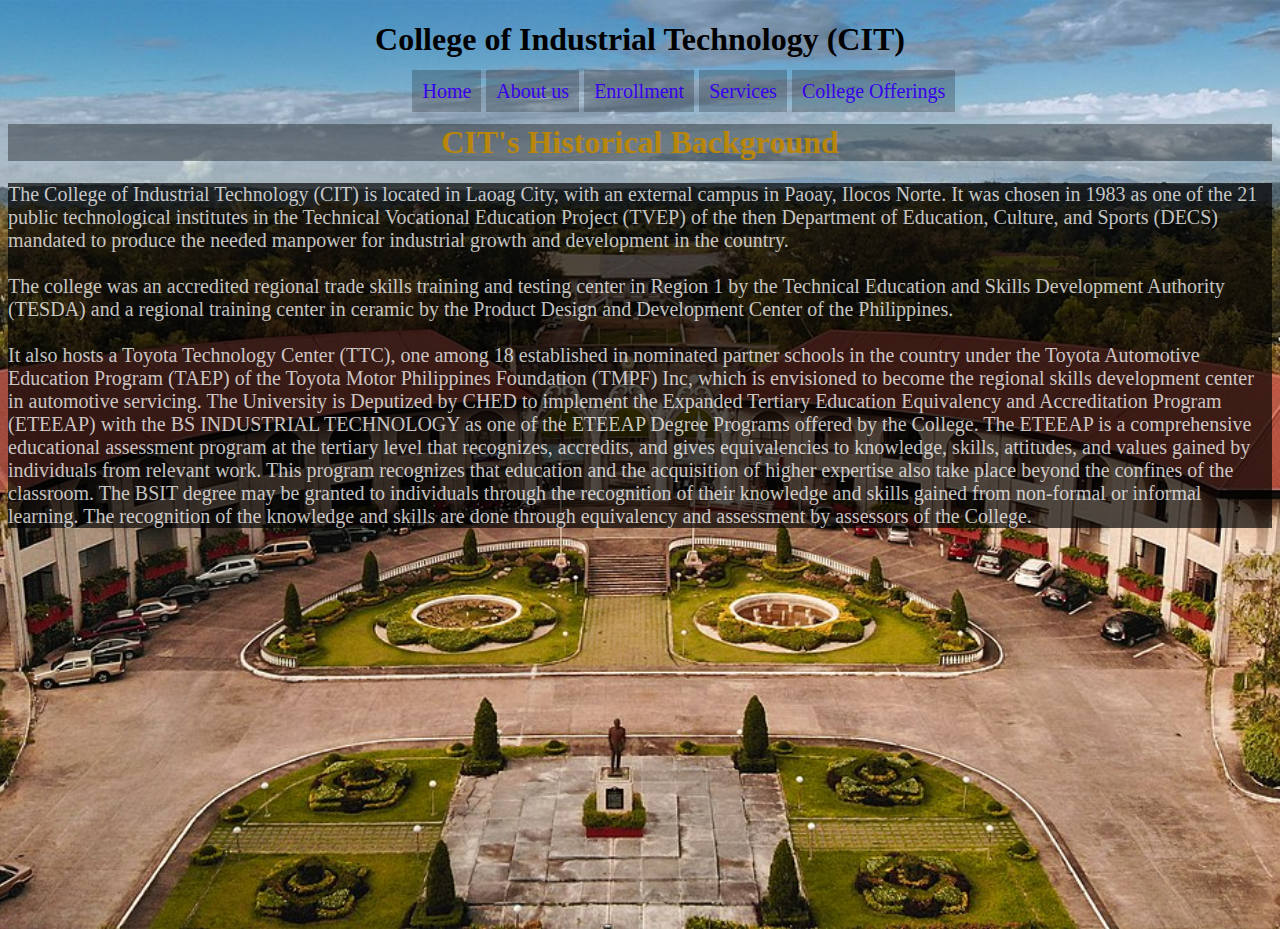
<file: index.html>
<!DOCTYPE html>
<html lang="en">
<head>
    <meta charset="UTF-8">
    <meta name="viewport" content="width=device-width, initial-scale=1.0">
    <title>quiz 3</title>
    <link rel="stylesheet" href="./my css/style.css">


</head>
<body>

    <header> <h1> College of Industrial Technology (CIT) </h1> </header>
    <nav>
        <a href="index.html">Home</a>
        <a href="index.html">About us</a>
        <a href="index.html">Enrollment</a>
        <a href="index.html">Services</a>
        <a href="co.html">College Offerings</a>
    </nav>




    <article>
        <div class="cit"><h1>CIT's Historical Background</h1></div>
        <p>
            The College of Industrial Technology (CIT) is located in Laoag City, with an external campus in Paoay, Ilocos Norte. 
            It was chosen in 1983 as one of the 21 public technological institutes in the Technical Vocational Education Project (TVEP) 
            of the then Department of Education, Culture, and Sports (DECS) mandated to produce the needed manpower for industrial growth 
            and development in the country. <br><br>
            
            The college was an accredited regional trade skills training and testing center in Region 1 by the Technical Education and 
            Skills Development Authority (TESDA) and a regional training center in ceramic by the Product Design and Development Center 
            of the Philippines. <br><br>
        
            It also hosts a Toyota Technology Center (TTC), one among 18 established in nominated partner schools in the country under 
            the Toyota Automotive Education Program (TAEP) of the Toyota Motor Philippines Foundation (TMPF) Inc, which is envisioned to 
            become the regional skills development center in automotive servicing.

            The University is Deputized by CHED to implement the Expanded Tertiary Education Equivalency and Accreditation Program (ETEEAP) 
            with the BS INDUSTRIAL TECHNOLOGY as one of the ETEEAP Degree Programs offered by the College. The ETEEAP is a comprehensive 
            educational assessment program at the tertiary level that recognizes, accredits, and gives equivalencies to knowledge, skills, 
            attitudes, and values gained by individuals from relevant work. This program recognizes that education and the acquisition of higher 
            expertise also take place beyond the confines of the classroom. The BSIT degree may be granted to individuals through the 
            recognition of their knowledge and skills gained from non-formal or informal learning. The recognition of the knowledge and skills 
            are done through equivalency and assessment by assessors of the College.
        </p>
    </article>
</body>
</html>
</file>
<file: my css/style.css>
header{
    text-align: center;
}
nav{
    font-size: 20px;
    margin-left: 32%;
}
a{
    text-decoration: none;
    color: rgb(55, 0, 235);
    padding: 10px;
    background-color: rgba(0, 0, 0, 0.225);

}
a:hover{
    border-bottom: 2px solid rgb(255, 0, 0);
}
p{
    font-size: 20px;
    color: rgba(255, 255, 255, 0.752);
    background-color: rgba(0, 0, 0, 0.679);
}
body{
    background-image: url(./images/MMSU_facade.jpg);
    background-repeat: no-repeat;
    background-size: cover;
    background-position: center;
    height: 100vh;
    
}
.nav1{
    color: black;
}
.cit{
    text-align: center;
    background-color: rgba(0, 0, 0, 0.358);
    color: darkgoldenrod;
}
.col h1{
    color: rgb(224, 164, 14);
    text-align: center;
}
.col{
    font-size: 20px;
    color: rgba(255, 255, 255, 0.752);
    background-color: rgba(0, 0, 0, 0.679);
}
</file>
